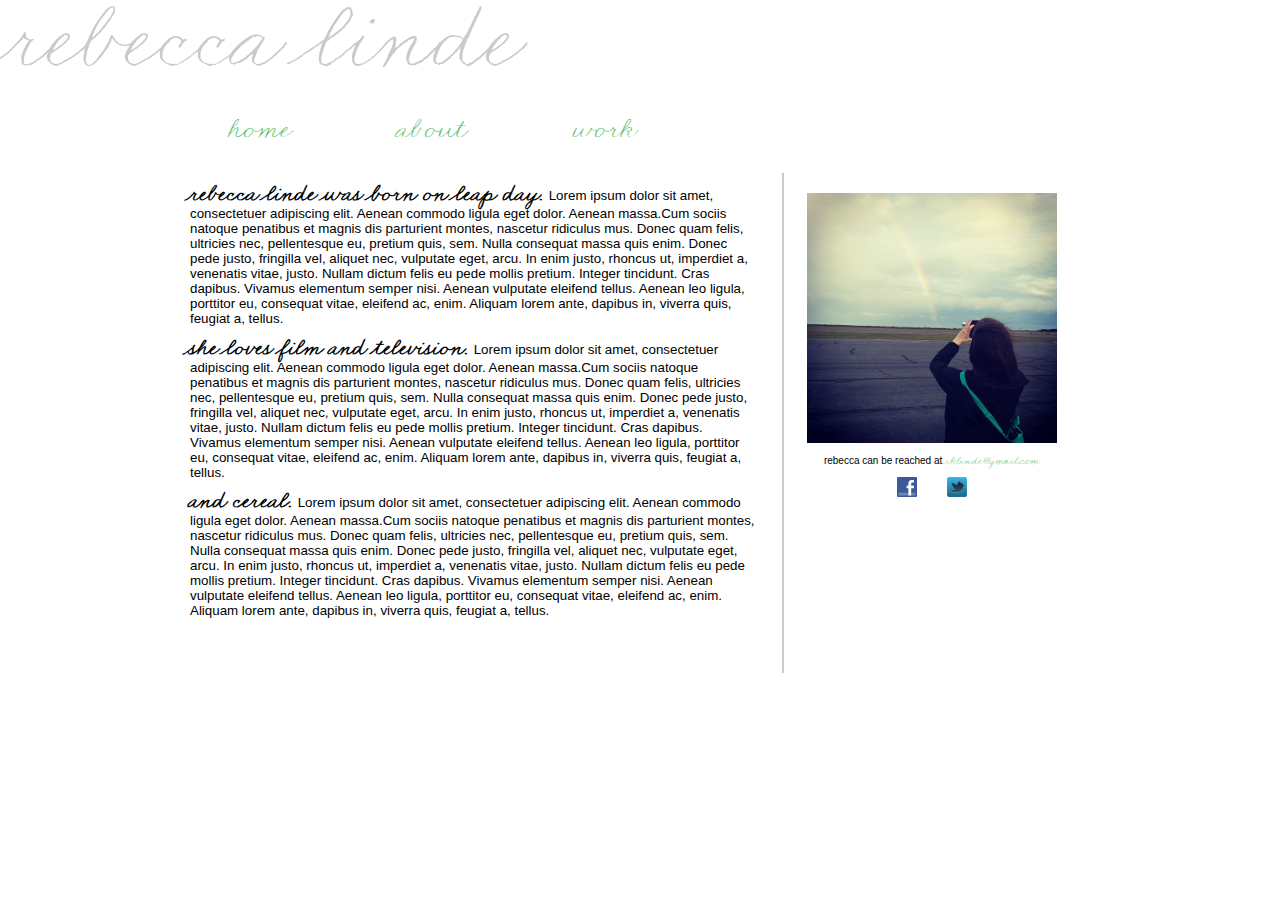
<file: index.html>
<!DOCTYPE html>
	<head>
		<title>rklinde</title>

		<link rel="stylesheet" type="text/css" href="Styles/style.css" />

	</head>

	<body>
		<div id="header"><a href="index.html">rebecca linde</a></div>
		<nav>
			<ul>
				<li><a href="index.html">home</a></li>
				<li><a href="past.html">about</a></li>
				<li><a href="work.html">work</a></li>
			</ul>
		</nav>
		<div id="spacer"></div>
		<div id="mainWrap">
			<div id="leftWrap">
				<p><span class="heading">rebecca linde was born on leap day.</span>
					Lorem ipsum dolor sit amet, consectetuer adipiscing elit. Aenean commodo ligula eget dolor. Aenean massa.Cum sociis natoque penatibus et magnis dis parturient montes, nascetur ridiculus mus. Donec quam felis, ultricies nec, pellentesque eu, pretium quis, sem. Nulla consequat massa quis enim. Donec pede justo, fringilla vel, aliquet nec, vulputate eget, arcu. In enim justo, rhoncus ut, imperdiet a, venenatis vitae, justo. Nullam dictum felis eu pede mollis pretium. Integer tincidunt. Cras dapibus. Vivamus elementum semper nisi. Aenean vulputate eleifend tellus. Aenean leo ligula, porttitor eu, consequat vitae, eleifend ac, enim. Aliquam lorem ante, dapibus in, viverra quis, feugiat a, tellus.
				</p>
				<p><span class="heading">she loves film and television.</span>
					Lorem ipsum dolor sit amet, consectetuer adipiscing elit. Aenean commodo ligula eget dolor. Aenean massa.Cum sociis natoque penatibus et magnis dis parturient montes, nascetur ridiculus mus. Donec quam felis, ultricies nec, pellentesque eu, pretium quis, sem. Nulla consequat massa quis enim. Donec pede justo, fringilla vel, aliquet nec, vulputate eget, arcu. In enim justo, rhoncus ut, imperdiet a, venenatis vitae, justo. Nullam dictum felis eu pede mollis pretium. Integer tincidunt. Cras dapibus. Vivamus elementum semper nisi. Aenean vulputate eleifend tellus. Aenean leo ligula, porttitor eu, consequat vitae, eleifend ac, enim. Aliquam lorem ante, dapibus in, viverra quis, feugiat a, tellus.
				</p>
				<p><span class="heading">and cereal.</span>
					Lorem ipsum dolor sit amet, consectetuer adipiscing elit. Aenean commodo ligula eget dolor. Aenean massa.Cum sociis natoque penatibus et magnis dis parturient montes, nascetur ridiculus mus. Donec quam felis, ultricies nec, pellentesque eu, pretium quis, sem. Nulla consequat massa quis enim. Donec pede justo, fringilla vel, aliquet nec, vulputate eget, arcu. In enim justo, rhoncus ut, imperdiet a, venenatis vitae, justo. Nullam dictum felis eu pede mollis pretium. Integer tincidunt. Cras dapibus. Vivamus elementum semper nisi. Aenean vulputate eleifend tellus. Aenean leo ligula, porttitor eu, consequat vitae, eleifend ac, enim. Aliquam lorem ante, dapibus in, viverra quis, feugiat a, tellus.
				</p>


			</div>
			<div id="rightWrap">
				<p>
					<img src="Images/rainbow.jpg" style="width:250px; padding:10px; align:right;"/>
					rebecca can be reached at <a href="mailto:rklinde@gmail.com">rklinde@gmail.com</a>
				</p>
				<p>
					<a href="https://www.facebook.com/profile.php?id=2252048" target="_blank"><img src="Images/f_icon.gif" style="width:20px; padding-right:30px;" /></a><a href="https://www.twitter.com/rklinde" target="_blank"><img src="Images/t_icon.gif" style="width:20px;" /></a>
				</p>
			</div>


		</div>

	</body>

	</html>
</file>
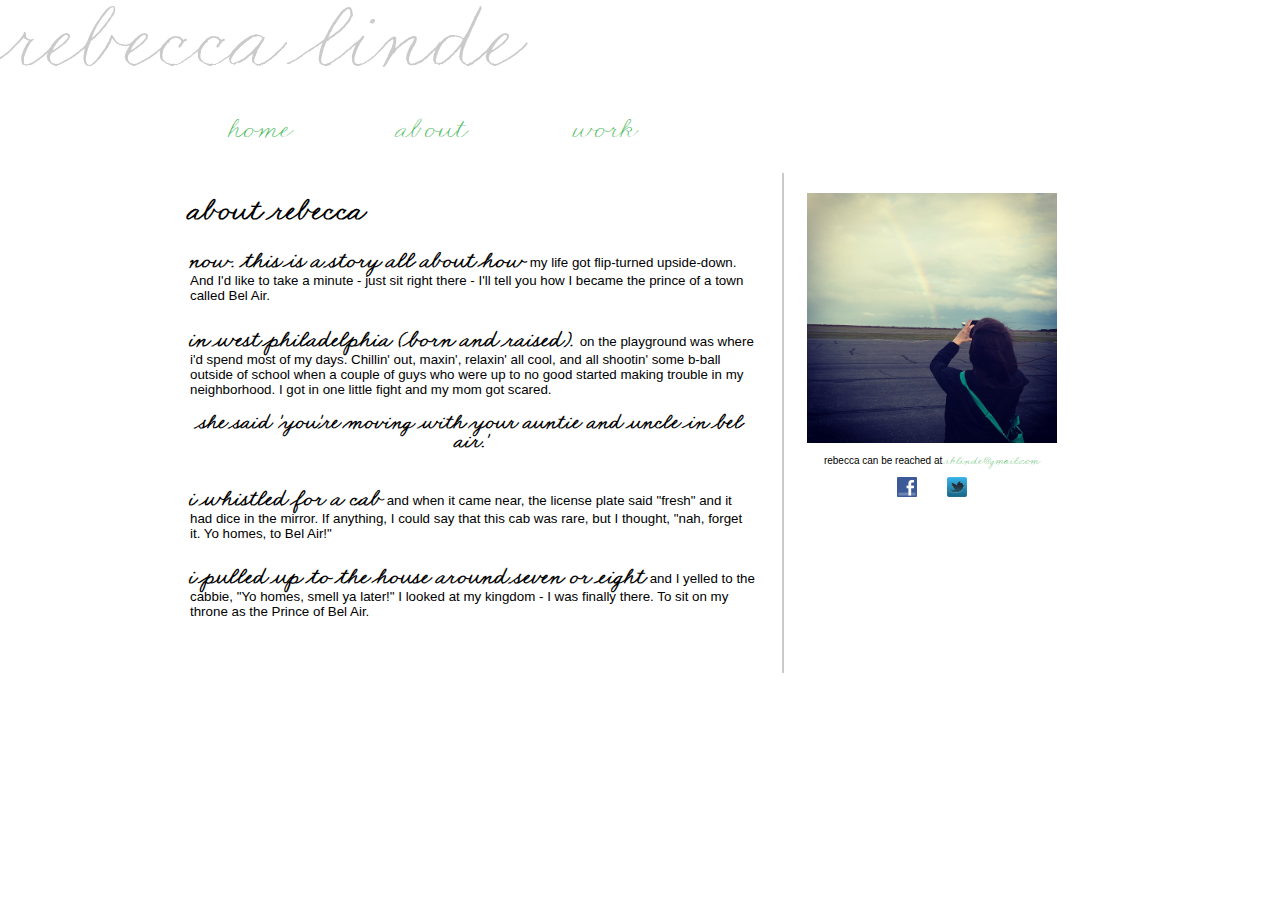
<file: past.html>
<!DOCTYPE html>
	<head>
		<title>about rebecca</title>

		<link rel="stylesheet" type="text/css" href="Styles/style.css" />

	</head>

	<body>
		<div id="header"><a href="index.html">rebecca linde</a></div>
		<nav>
			<ul>
				<li><a href="index.html">home</a></li>
				<li><a href="past.html">about</a></li>
				<li><a href="work.html">work</a></li>
			</ul>
		</nav>
		<div id="spacer"></div>
		<div id="mainWrap">
			<div id="leftWrap">
				<p class="mainHeading">about rebecca</p>
				<p><span class="heading">now, this is a story all about how</span>
					my life got flip-turned upside-down. And I'd like to take a minute - just sit right there - I'll tell you how I became the prince of a town called Bel Air. <br/><br/>
				</p>
				<p><span class="heading">in west philadelphia (born and raised),</span>
					 on the playground was where i'd spend most of my days. Chillin' out, maxin', relaxin' all cool, and all shootin' some b-ball outside of school when a couple of guys who were up to no good started making trouble in my neighborhood. I got in one little fight and my mom got scared. 
				</p>
				<p class="quote">
					she said 'you're moving with your auntie and uncle in bel air.'<br/><br/>
				</p>
				<p><span class="heading">i whistled for a cab</span>
					and when it came near, the license plate said "fresh" and it had dice in the mirror. If anything, I could say that this cab was rare, but I thought, "nah, forget it. Yo homes, to Bel Air!"<br/><br/>
				</p>
				<p> <span class="heading">i pulled up to the house around seven or eight</span>
					and I yelled to the cabbie, "Yo homes, smell ya later!" I looked at my kingdom - I was finally there. To sit on my throne as the Prince of Bel Air.<br/><br/>
				</p>
			</div>
			<div id="rightWrap">
				<p>
					<img src="Images/rainbow.jpg" style="width:250px; padding:10px; align:right;"/>
					rebecca can be reached at <a href="mailto:rklinde@gmail.com">rklinde@gmail.com</a>
				</p>
				<p>
					<a href="https://www.facebook.com/profile.php?id=2252048" target="_blank"><img src="Images/f_icon.gif" style="width:20px; padding-right:30px;" /></a><a href="https://www.twitter.com/rklinde" target="_blank"><img src="Images/t_icon.gif" style="width:20px;" /></a>
				</p>
			</div>


		</div>

	</body>

	</html>
</file>
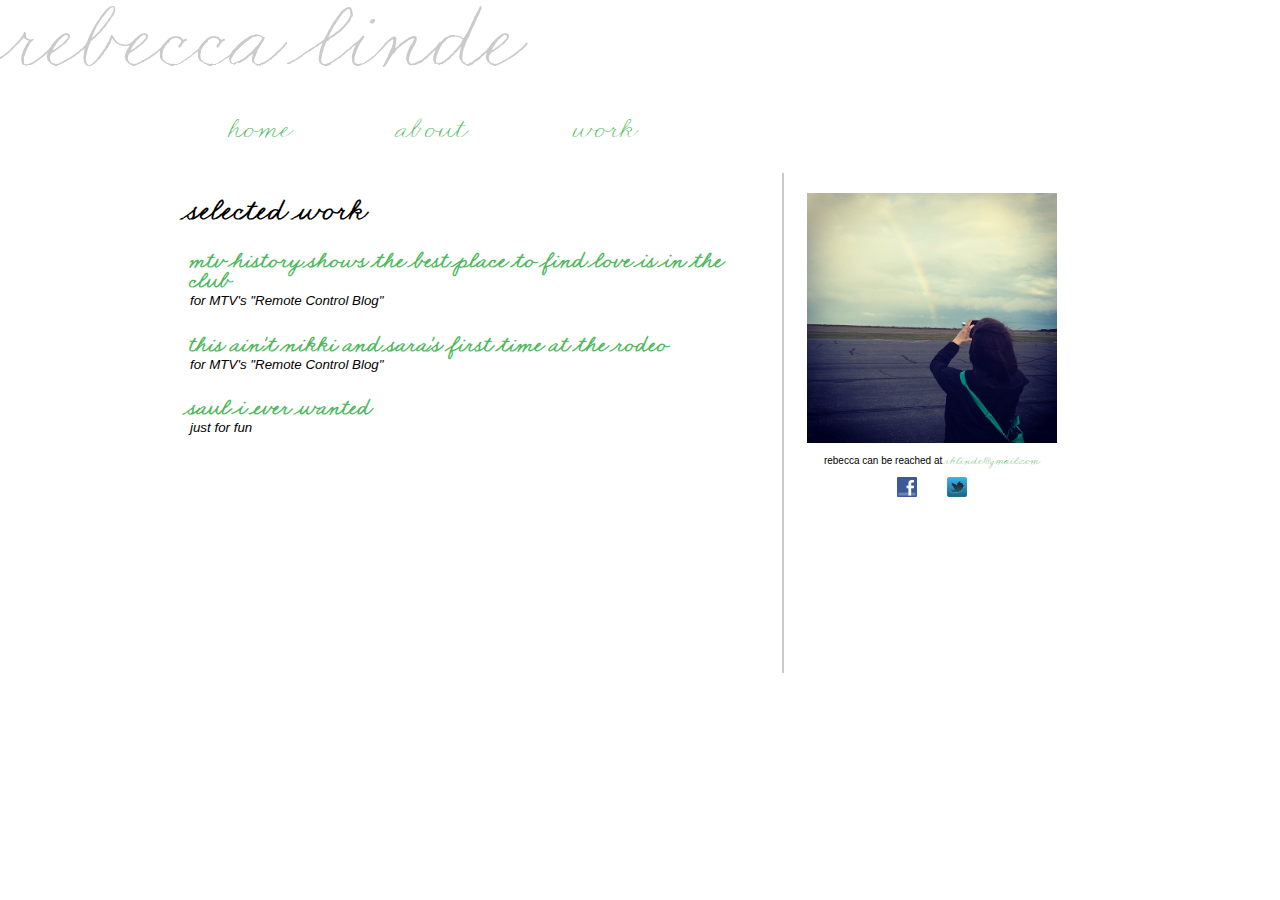
<file: work.html>
<!DOCTYPE html>
	<head>
		<title>selected work</title>

		<link rel="stylesheet" type="text/css" href="Styles/style.css" />

	</head>

	<body>
		<div id="header"><a href="index.html">rebecca linde</a></div>
		<nav>
			<ul>
				<li><a href="index.html">home</a></li>
				<li><a href="past.html">about</a></li>
				<li><a href="work.html">work</a></li>
			</ul>
		</nav>
		<div id="spacer"></div>
		<div id="mainWrap">
			<div id="leftWrap">
				<p class="mainHeading">selected work</p>
				<p><span class="heading"><a href="http://remotecontrol.mtv.com/2013/02/14/love-in-the-club/" target="_blank">mtv history shows the best place to find love is in the club</a></span><br/>
					<i>for MTV's "Remote Control Blog"</i>
					<br><br>
				</p>
				<p><span class="heading"><a href="http://remotecontrol.mtv.com/2013/01/25/nikki-glaser-sara-schaefer-comedy-video/#more-152051" target="_blank">this ain't nikki and sara's first time at the rodeo</a></span><br/>
					<i>for MTV's "Remote Control Blog"</i>
					<br><br>
				</p>
				<p><span class="heading"><a href="http://rlindeportfolio.tumblr.com/saulieverwanted" target="_blank">saul i ever wanted</a></span><br>
					<i>just for fun</i>
				</p>


			</div>
			<div id="rightWrap">
				<p>
					<img src="Images/rainbow.jpg" style="width:250px; padding:10px; align:right;"/>
					rebecca can be reached at <a href="mailto:rklinde@gmail.com">rklinde@gmail.com</a>
				</p>
				<p>
					<a href="https://www.facebook.com/profile.php?id=2252048" target="_blank"><img src="Images/f_icon.gif" style="width:20px; padding-right:30px;" /></a><a href="https://www.twitter.com/rklinde" target="_blank"><img src="Images/t_icon.gif" style="width:20px;" /></a>
				</p>
			</div>


		</div>

	</body>

	</html>
</file>
<file: Styles/style.css>
body {
	font-family: Arial, Helvetica, sans-serif;
	/* color: rgb(108,164,211); */
}

@font-face {
	font-family: Trend;
	src: url('../Fonts/Trend-HM-Sans-One.otf');
}

@font-face {
	font-family: mad;
	src: url('../Fonts/Madelinette.otf');
}

#header {
	margin: 0 auto;
	font-family: mad;
	font-size: 60pt;
	color: rgb(202,202,202);
}

#header a {
	text-decoration: none;
	font-family: mad;
	font-size: 60pt;
	color: rgb(202,202,202);
}

a {
	text-decoration: none;
	font-family: mad;
	color: rgb(74,184,89);
}

a:visited {
	text-decoration: none;
	font-family: mad;
	color: rgb(74,184,89);
}

a:hover {
	text-decoration: none;
	font-family: mad;	
	color: rgb(108,164,211);
}

nav {

	font-family: mad;
	padding-top: 15px;
	height: 40px;
	width: 900px;
	margin: 0 auto;
}

nav ul {
	list-style-type: none;
}

nav li {
	list-style-type: none;
	display: inline-block;
	font-size: 25px;
	padding-right: 100px;
}

#spacer {
	width: 900px;
	height: 20px;
	margin: 0 auto;
}

#mainWrap {
	width: 900px;
	padding-top: 10px;
	margin: 0 auto;
	/* border: solid 1px black; */
}

#leftWrap {
	width: 65%;
	height: 300px;
	float: left;
	padding:-20px;
	/* background-color: rgb(108,164,211); */
}

#rightWrap {
	width: 34%;
	height: 500px;
	float: right;
	border-left: solid 2px rgb(202,202,202);
	/* background-color: rgb(200,164,211); */
}

#rightWrap p {
	padding-left:10px;
	font-size:10px;
	text-align: center;
}

.heading {
	font-family: mad;
	font-size: 15pt;
	font-weight: bold;
}

.mainHeading {
	font-family: mad;
	font-size: 20pt;
	font-weight: bold;
}

p {
	font-size: 10pt;
	margin-right:20px;
}

.quote {
	font-family: mad;
	font-size: 14pt;
	font-weight: bold;
	text-align: center;
}
</file>
